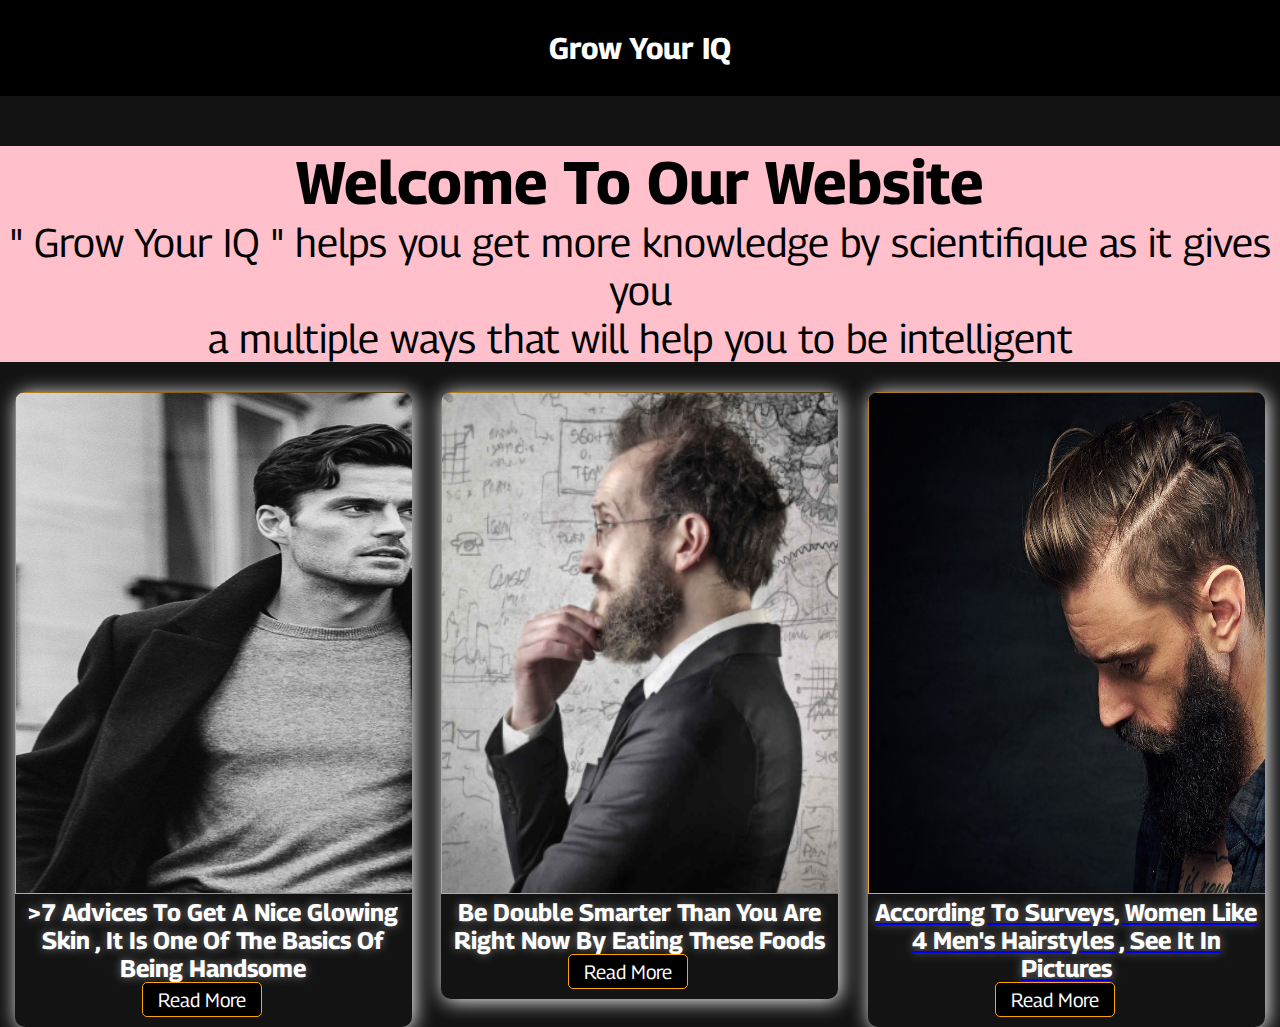
<file: index.html>
<!DOCTYPE html>
<html></html><head>
    <meta name="viewport" content="with=device-width, initial-scale=1.0">
    <title>anime</title>
    <link rel="stylesheet" href="so.css">
    <link rel="preconnect" href="https://fonts.googleapis.com">
<link rel="preconnect" href="https://fonts.gstatic.com" crossorigin>
<link href="https://fonts.googleapis.com/css2?family=Georama:wght@300&display=swap" rel="stylesheet">
<link rel="preconnect" href="https://fonts.googleapis.com">
<link rel="preconnect" href="https://fonts.gstatic.com" crossorigin>
</head><body>
    <section class="header">
        <nav>

            </div>
            <nav>
                <ul>
                </ul>
            </nav>
            <h1>Grow Your IQ</h1>
            <div class="container">
                <h2>Welcome To Our Website</h2>
                <p>" Grow Your IQ " helps you get more knowledge by scientifique as it gives you <br> a multiple ways that will help you to be intelligent</p>


            </div>
            <div class="blogs">
                <div class="content">
                    <div class="content-overlay"></div>
                    <img src="images/peter004.jpg" class="rounded" width="600" height="500" alt="">
                    <div class="content-details">
                        <h2>>7 Advices To Get A Nice Glowing Skin , It Is One Of The Basics Of Being Handsome</h2>
                        </h2>
                        
                            <button>Read More</button>

                    </div>
                </div>
                    <div class="content">
                        <div class="content-overlay"></div>
                        <img src="images/Screenshot_47.png" class="rounded" width="600" height="500" alt=""> 
                        <div class="content-details">
                            <h2> Be Double Smarter Than You Are Right Now By Eating These Foods</h2>
                        </div>
                        <div class="des">
                        <a href="another.html">
                                <button>Read More</button>
                        </div>
                    </div>
                    <div class="blogs">
                        <div class="content">
                            <div class="content-overlay"></div>
                            <img src="images/5280759.jpg" class="rounded" width="600" height="500" alt="">
                            <div class="content-details">
                                <h2>According To Surveys, Women Like 4 Men's Hairstyles , See It In Pictures
                                </h2>
                                <a href="/another.html">
                                    <button>Read More</button>
                            
                            </div>

            
                            
                 

            </div>
        </nav>

    </section>
</body>
</file>
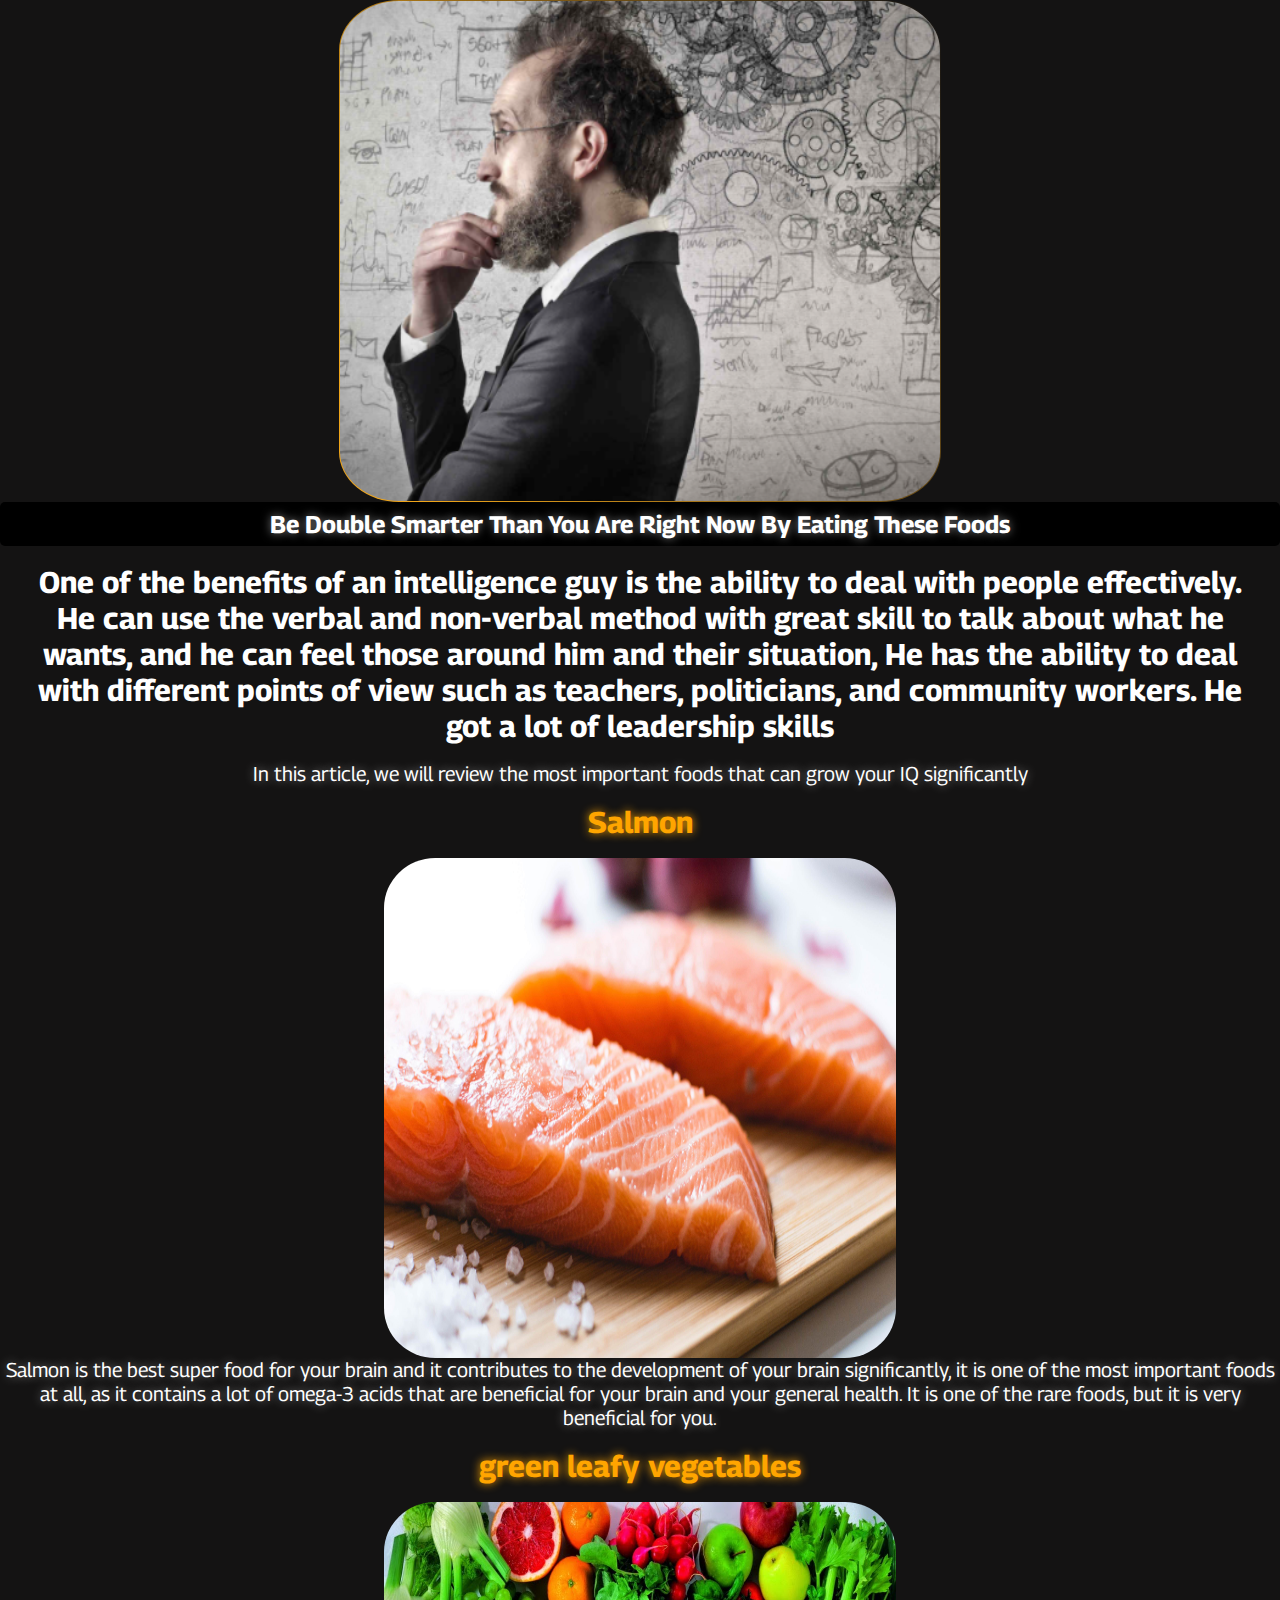
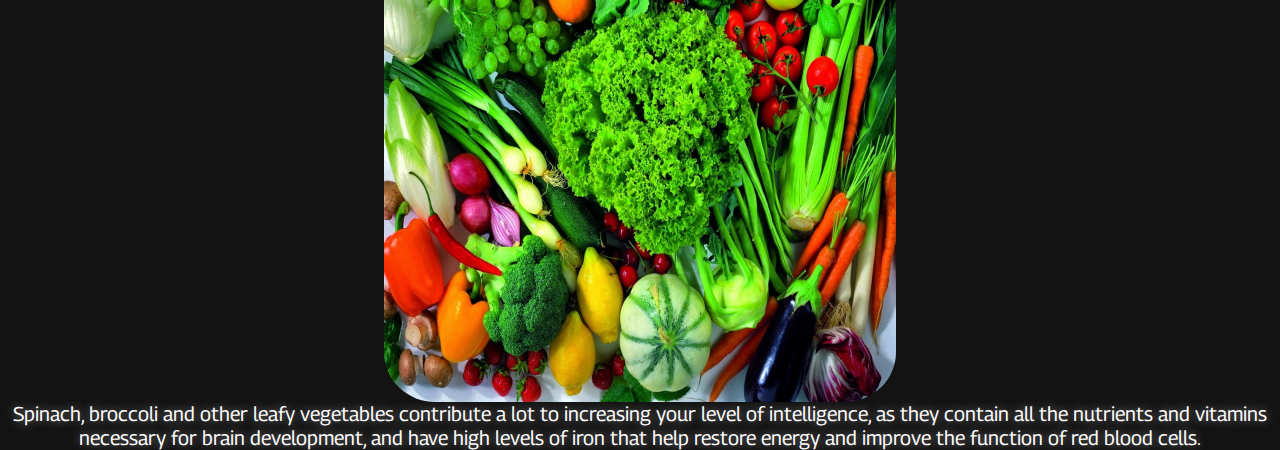
<file: another.html>
<!DOCTYPE html>
<html></html><head>
    <meta name="viewport" content="with=device-width, initial-scale=1.0">
    <title>anime</title>
    <link rel="stylesheet" href="so.css">
    <link rel="preconnect" href="https://fonts.googleapis.com">
<link rel="preconnect" href="https://fonts.gstatic.com" crossorigin>
<link href="https://fonts.googleapis.com/css2?family=Georama:wght@300&display=swap" rel="stylesheet">
<link rel="preconnect" href="https://fonts.googleapis.com">
<link rel="preconnect" href="https://fonts.gstatic.com" crossorigin>
</head><body>
    <section class="header">
     <div class="image">
        <img src="images/Screenshot_47.png" class="rounded" width="600" height="500" alt="">
        <h2>Be Double Smarter Than You Are Right Now By Eating These Foods</h2>
        <h3>One of the benefits of an intelligence guy is the ability to deal with people effectively. He can use the verbal and non-verbal method with great skill to talk about what he wants, and he can feel those around him and their situation, He has the ability to deal with different points of view such as teachers, politicians, and community workers. He got a lot of leadership skills
        </h3>
        <p>In this article, we will review the most important foods that can grow your IQ significantly</p>
        <nav class="salmon">
            <h3>Salmon</h3>
            <img src="images/wp3050447.jpg" width="600" height="500" alt="">
            <p>Salmon is the best super food for your brain and it contributes to the development of your brain significantly, it is one of the most important foods at all, as it contains a lot of omega-3 acids that are beneficial for your brain and your general health. It is one of the rare foods, but it is very beneficial for you.
            </p>
            <h3>green leafy vegetables
            </h3>
    
            <img src="images/90-900102_fruit-and-vegetables-wallpaper-green-leafy-vegetables.jpg" width="600" height="500" alt="">
            <p>Spinach, broccoli and other leafy vegetables contribute a lot to increasing your level of intelligence, as they contain all the nutrients and vitamins necessary for brain development, and have high levels of iron that help restore energy and improve the function of red blood cells.
            </p>
        </nav>
        
        
        
     </div>


        

    </section>
</body>
</file>
<file: so.css>
*
{
    margin: 0;
    padding: 0;
    font-family: 'Georama', sans-serif;
}
.header {
    min-height: 100vh;
    width: 100%;
    background-color: rgb(20, 19, 19);
    background-position: center;
    background-size: cover;
    position: relative;

}
.content h2 {
    font-family: 'Architects Daughter', cursive;
}
h1 {
    color: white;
    background: black;
    padding: 30px 12px;
    text-align: center;
    font-size: 30px;
}
.container {
    margin-top: 50px;
    text-align: center;
    font-size: 40px;
    background: pink;
}
.content {
    position: relative;
    width: 31%;
    margin: 0 1.16%;
    float:left;
    overflow: hidden;
    border-radius: 10px;
    margin-top: 30px;
    box-shadow: 2px 2px 20px white;
    flex-wrap: wrap;
}
.content h2 {
    color:white;
    border-radius: 5px;
    text-shadow: 0px 0px 10px gray;
    text-align: center;
    font-family: 'Georama', sans-serif;
}
.rounded {
    padding: 1px;
    border: 8px;
    background: linear-gradient(60deg, #EFA51A 10%, #ce00 100%)
}

button {
        font-size: 1.5vw;
        margin-top: 0px;
        margin-bottom: 10px;
        background-color: black;
        border: 1px solid orange;
        border-radius: 5px;
        padding:5px 15px;
        color: white;
        align-items: center;
        margin-left: 32%
}
button:hover{
    background-color: black;
    color: white;
    transition: .5s;
    cursor: pointer;
    }
    .image img {
        display: block;
        margin-left: auto;
        margin-right: auto;
        border-radius: 10%;
        position: relative;
    }
    .image h2 {
        color:white;
        border-radius: solid red;
        border-radius: 5px;
        text-shadow: 0px 0px 10px gray;
        text-align: center;
        font-family: 'Georama', sans-serif;
        background: black;
        padding: 8px 12px;
    }
    .image h3 {

        color: white;
        font-size: 30px
    }
    .image h3 {
        text-align: center;
        padding: 8px 12px;
        margin: 10px
    }
    .image p {
        text-align: center;
        color: white;
        font-size: 20px;
        text-shadow: 0px 0px 10px gray;
    }
    .salmon h3 {
        color: orange;
        text-shadow: 0px 0px 10px orange;
    }
    .salmon p {
        text-align: center;
        color: white;
        font-size: 20px;
        
    
        
        text-shadow: 0px 0px 10px gray;
    }
    .salmon img {
        display: block;
        margin-left: auto;
        margin-right: auto;
        border-radius: 10%;
        width: 40%

    }
    .text h6{
        text-align: left;
        font-size: 40px;
        display: block;
        background: rgb(20, 19, 19);
    }
    .text {
        background: rgb(20, 19, 19);
    }
    body {
        background: rgb(20, 19, 19);
    }
    @media(max-width: 700px){
        .container {
            font-size: 20px;

        }
        .content {
            position: relative;
            width: 60%;
            margin: 0 1.16%;
            float:none;
            overflow: hidden;
            border-radius: 10px;
            margin-top: 100px;
            box-shadow: 2px 2px 20px white;
            flex-wrap: wrap;
            display: block;
            margin-left: auto;
            margin-right: auto;
            position: relative;
            
        }
        .salmon img {
            position: relative;
            height: 300px;
            width: 250px;
            
            float:none;
            
            border-radius: 10px;
            margin-top: 10px;
            margin-bottom: 20px;
            box-shadow: 2px 2px 20px white;
            flex-wrap: wrap;
            display: block;
            margin-left: auto;
            margin-right: auto;
        }
        .image img {
            position: relative;
            height: 300px;
            width: 250px;
            
            float:none;
            
            border-radius: 10px;
            margin-top: 10px;
            margin-bottom: 20px;
            box-shadow: 2px 2px 20px white;
            flex-wrap: wrap;
            display: block;
            margin-left: auto;
            margin-right: auto;
        }

    
    }
</file>
